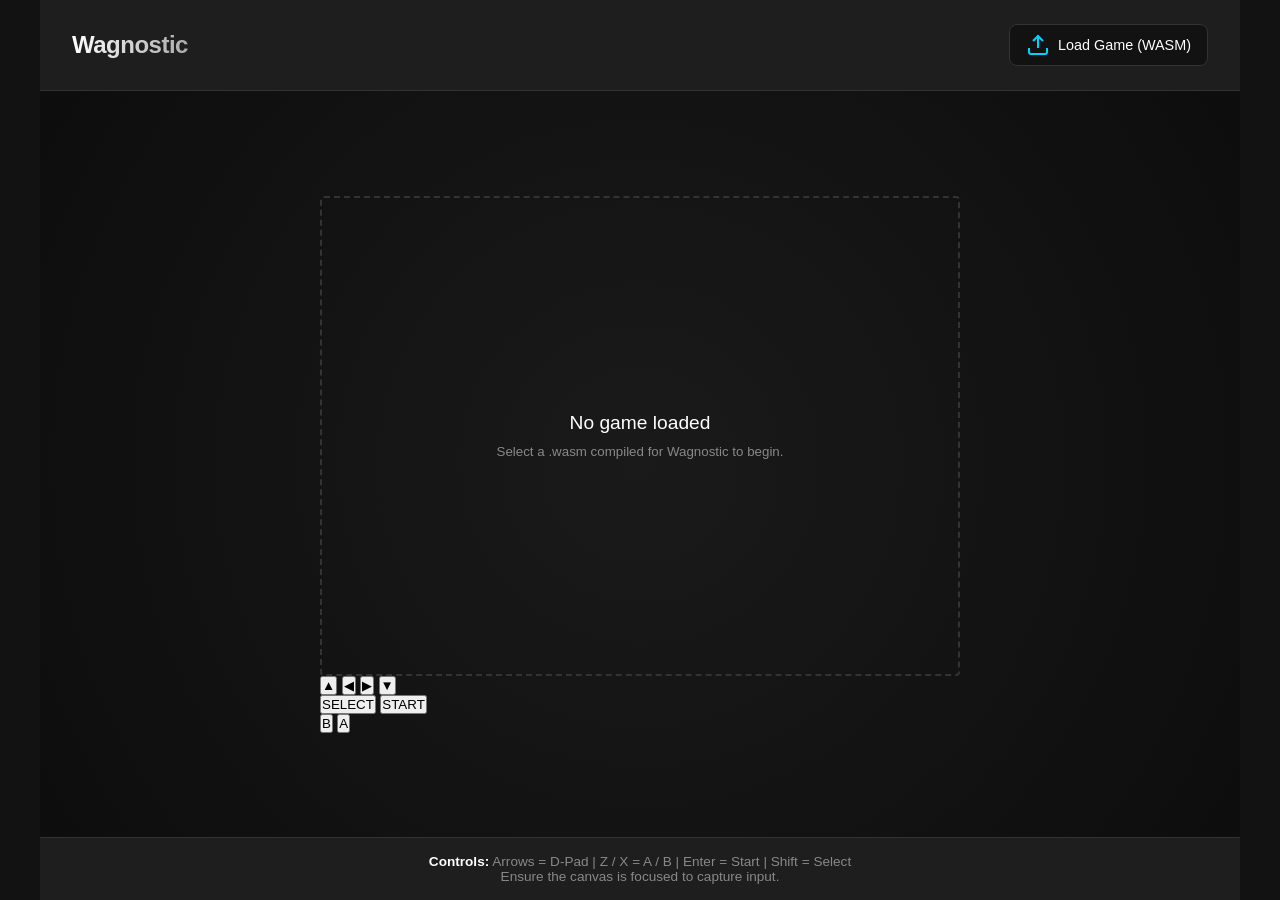
<file: runners/web/index.html>
<!DOCTYPE html>
<html lang="en">
<head>
    <meta charset="UTF-8">
    <meta name="viewport" content="width=device-width, initial-scale=1.0">
    <title>Wagnostic Web Runner</title>
    <link rel="stylesheet" href="style.css">
</head>
<body>
    <div class="app-container">
        <header class="app-header">
            <h1>Wagnostic</h1>
            <div class="loader-group">
                <div id="controls">
                    <input type="file" id="wasmInput" accept=".wasm" class="file-input" />
                </div>
                <label for="wasmInput" class="file-label">
                    <svg width="24" height="24" viewBox="0 0 24 24" fill="none" stroke="currentColor" stroke-width="2"><path d="M21 15v4a2 2 0 0 1-2 2H5a2 2 0 0 1-2-2v-4M17 8l-5-5-5 5M12 3v12"/></svg>
                    <span>Load Game (WASM)</span>
                </label>
            </div>
        </header>
        
        <main class="game-container">
            <div id="gameUI" class="game-ui">
                <div id="canvasWrapper" class="canvas-wrapper empty">
                    <div class="empty-state">
                        <p>No game loaded</p>
                        <small>Select a .wasm compiled for Wagnostic to begin.</small>
                    </div>
                    <canvas id="gameCanvas" width="320" height="240"></canvas>
                </div>
                
                <div id="virtualGamepad" class="virtual-gamepad">
                    <div class="dpad">
                        <button class="btn-dpad up" data-btn="up">▲</button>
                        <button class="btn-dpad left" data-btn="left">◀</button>
                        <button class="btn-dpad right" data-btn="right">▶</button>
                        <button class="btn-dpad down" data-btn="down">▼</button>
                    </div>
                    <div class="center-buttons">
                        <button class="btn-small" data-btn="select">SELECT</button>
                        <button class="btn-small" data-btn="start">START</button>
                    </div>
                    <div class="action-buttons">
                        <button class="btn-action b-btn" data-btn="b">B</button>
                        <button class="btn-action a-btn" data-btn="a">A</button>
                    </div>
                </div>
            </div>
        </main>

        <footer class="app-footer">
            <div class="controls-hint">
                <p><strong>Controls:</strong> Arrows = D-Pad | Z / X = A / B | Enter = Start | Shift = Select</p>
                <p>Ensure the canvas is focused to capture input.</p>
            </div>
        </footer>
    </div>
    <script src="runner.js"></script>
</body>
</html>
</file>
<file: runners/web/style.css>
:root {
    --bg-base: #121212;
    --bg-surface: #1e1e1e;
    --bg-surface-hover: #2d2d2d;
    --accent: #00d2ff;
    --accent-glow: rgba(0, 210, 255, 0.4);
    --text-primary: #ffffff;
    --text-muted: #888888;
    --border-color: #333333;
}

* {
    box-sizing: border-box;
    margin: 0;
    padding: 0;
}

body {
    background-color: var(--bg-base);
    color: var(--text-primary);
    font-family: -apple-system, BlinkMacSystemFont, "Segoe UI", Roboto, Helvetica, Arial, sans-serif;
    display: flex;
    justify-content: center;
    align-items: center;
    min-height: 100vh;
    overflow: hidden; /* Avoid scrollbars if canvas scales up */
}

.app-container {
    display: flex;
    flex-direction: column;
    height: 100vh;
    width: 100vw;
    max-width: 1200px;
}

.app-header {
    display: flex;
    justify-content: space-between;
    align-items: center;
    padding: 1.5rem 2rem;
    background: var(--bg-surface);
    border-bottom: 1px solid var(--border-color);
}

.app-header h1 {
    font-size: 1.5rem;
    font-weight: 700;
    letter-spacing: -0.5px;
    background: linear-gradient(90deg, #fff, #aaa);
    -webkit-background-clip: text;
    -webkit-text-fill-color: transparent;
}

.file-input {
    display: none;
}

.file-label {
    display: flex;
    align-items: center;
    gap: 0.5rem;
    background: var(--bg-base);
    border: 1px solid var(--border-color);
    padding: 0.5rem 1rem;
    border-radius: 8px;
    cursor: pointer;
    font-weight: 500;
    font-size: 0.9rem;
    transition: all 0.2s ease;
}

.file-label:hover {
    background: var(--bg-surface-hover);
    border-color: var(--accent);
    box-shadow: 0 0 10px var(--accent-glow);
}

.file-label svg {
    color: var(--accent);
}

.game-container {
    flex: 1;
    display: flex;
    justify-content: center;
    align-items: center;
    background: radial-gradient(circle at center, #1a1a1a 0%, #0d0d0d 100%);
    position: relative;
    padding: 2rem;
}

.canvas-wrapper {
    position: relative;
    border-radius: 4px;
    background: #000;
    box-shadow: 0 10px 40px rgba(0,0,0,0.8);
    display: flex;
    justify-content: center;
    align-items: center;
    /* Maintain 4:3 aspect ratio roughly by default or auto fit */
    max-width: 100%;
    max-height: 100%;
}

.canvas-wrapper.empty {
    width: 640px;
    height: 480px;
    border: 2px dashed var(--border-color);
    background: transparent;
    box-shadow: none;
}

.canvas-wrapper.empty canvas {
    display: none;
}

.empty-state {
    display: none;
    text-align: center;
    color: var(--text-muted);
}

.canvas-wrapper.empty .empty-state {
    display: block;
}

.empty-state p {
    font-size: 1.2rem;
    color: var(--text-primary);
    margin-bottom: 0.5rem;
}

/* 
    Crucial for retro games: keep pixels sharp.
    We'll let CSS scale the canvas up from its intrinsic 320x240 size.
*/
canvas {
    image-rendering: -moz-crisp-edges;
    image-rendering: -webkit-optimize-contrast;
    image-rendering: crisp-edges;
    image-rendering: pixelated;
    max-width: 100%;
    max-height: 100%;
    object-fit: contain;
    outline: none; /* remove focus border */
}

/* Focus ring to show user inputs are active */
canvas:focus {
    box-shadow: 0 0 0 2px var(--accent-glow);
}

.app-footer {
    padding: 1rem 2rem;
    background: var(--bg-surface);
    border-top: 1px solid var(--border-color);
    text-align: center;
}

.controls-hint {
    color: var(--text-muted);
    font-size: 0.85rem;
}

.controls-hint strong {
    color: var(--text-primary);
}
</file>
